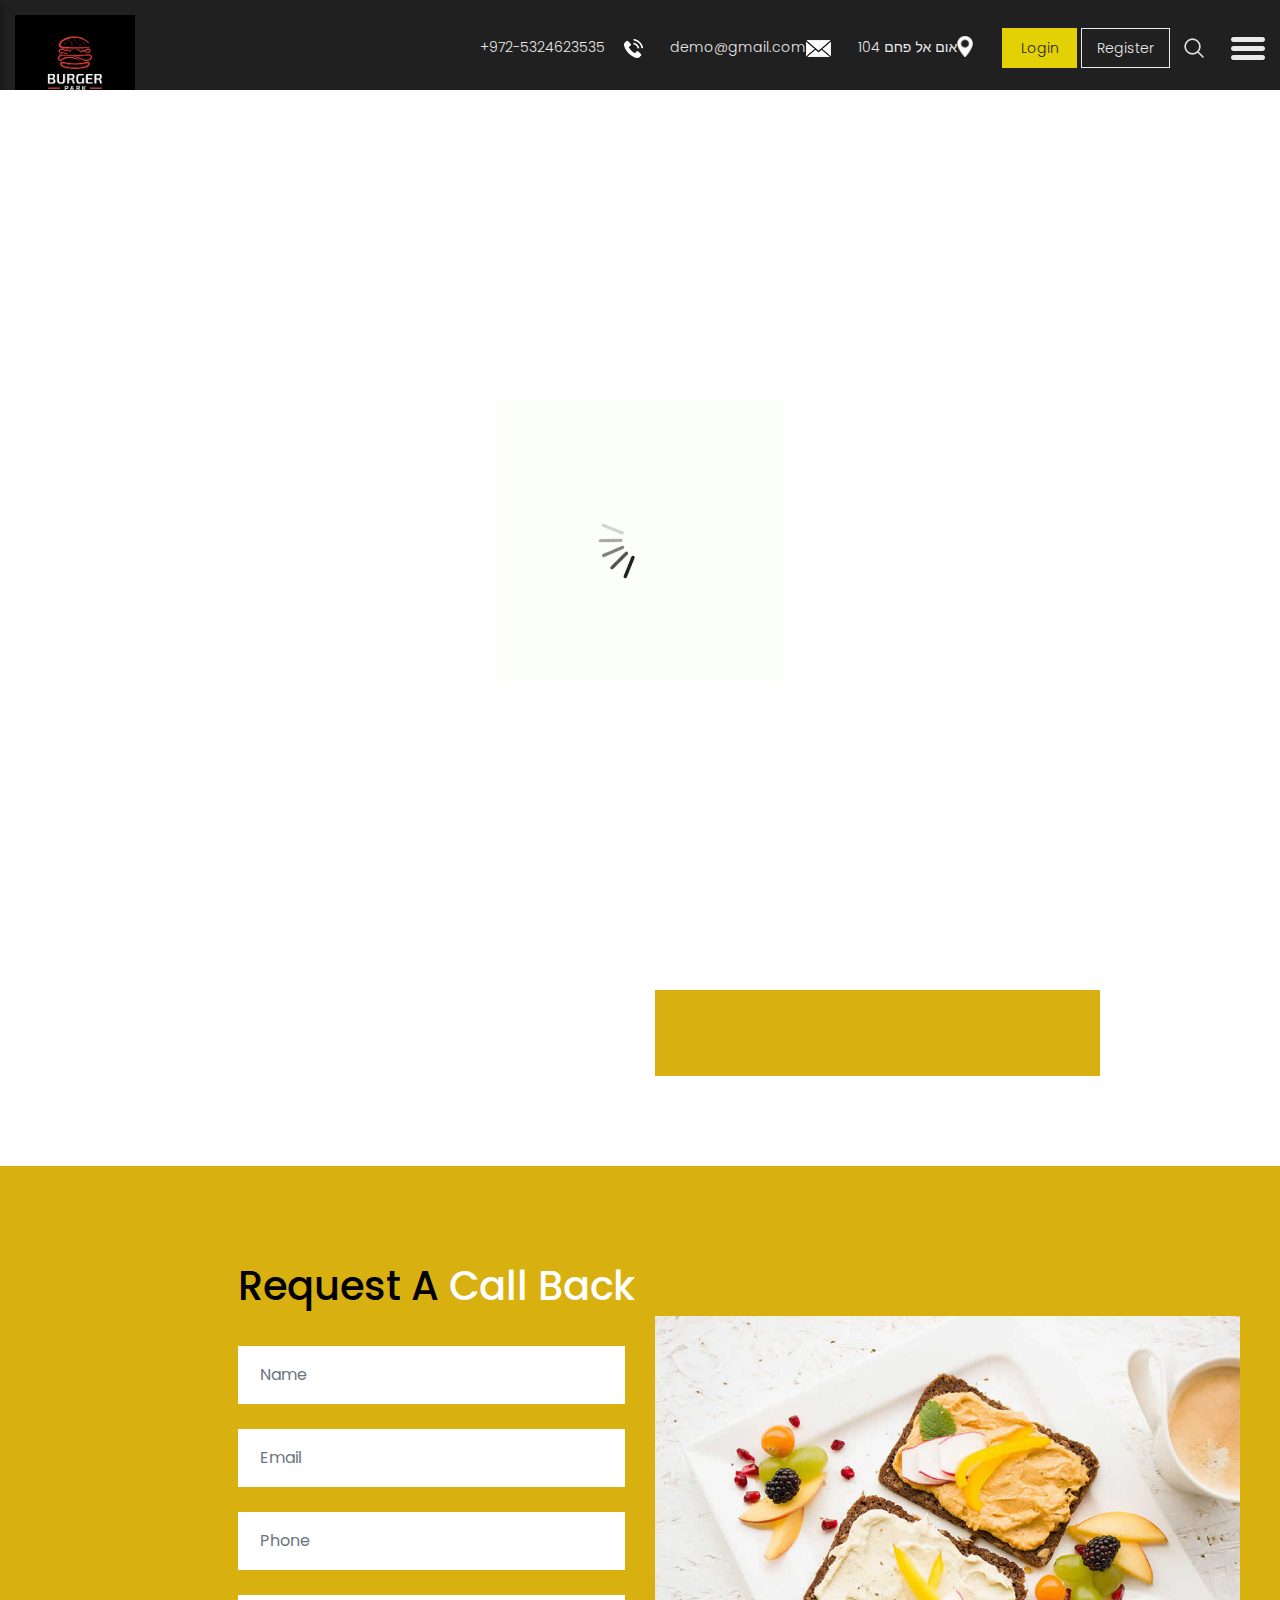
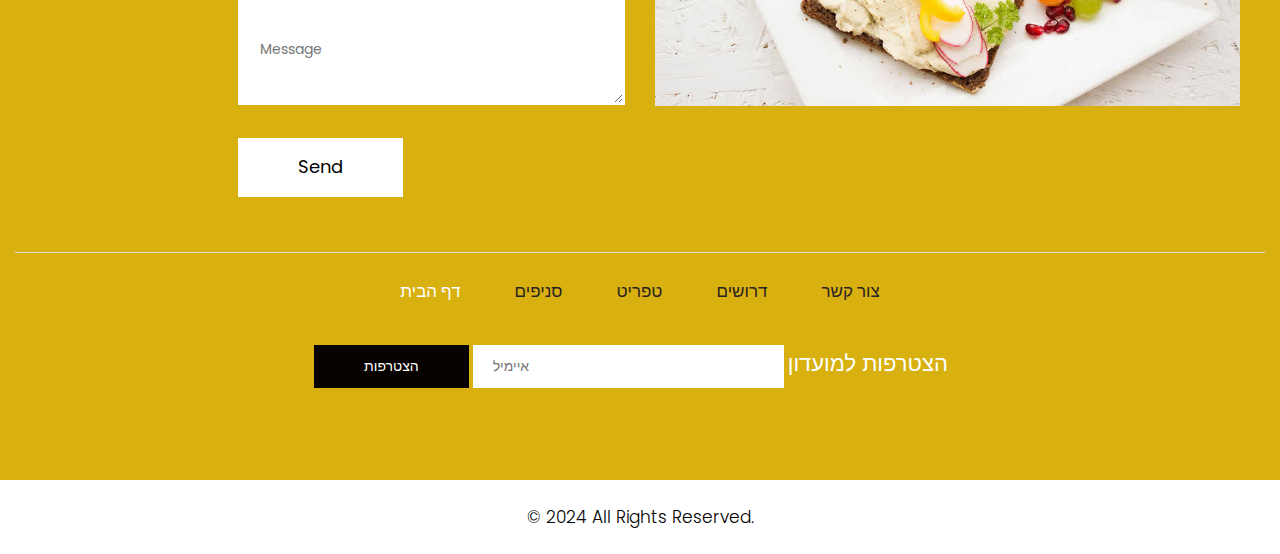
<file: spicyo/about.html>
<!DOCTYPE html>
<html lang="en">

<head>
    <!-- basic -->
    <meta charset="utf-8">
    <meta http-equiv="X-UA-Compatible" content="IE=edge">
    <!-- mobile metas -->
    <meta name="viewport" content="width=device-width, initial-scale=1">
    <meta name="viewport" content="initial-scale=1, maximum-scale=1">
    <!-- site metas -->
    <title>Burger Park</title>
    <meta name="keywords" content="">
    <meta name="description" content="">
    <meta name="author" content="">
    <!-- bootstrap css -->
    <link rel="stylesheet" href="css/bootstrap.min.css">
    <!-- owl css -->
    <link rel="stylesheet" href="css/owl.carousel.min.css">
    <!-- style css -->
    <link rel="stylesheet" href="css/style.css">
    <!-- responsive-->
    <link rel="stylesheet" href="css/responsive.css">
    <!-- awesome fontfamily -->
    <link rel="stylesheet" href="https://cdnjs.cloudflare.com/ajax/libs/font-awesome/4.7.0/css/font-awesome.min.css">
    <!--[if lt IE 9]>
      <script src="https://oss.maxcdn.com/html5shiv/3.7.3/html5shiv.min.js"></script>
      <script src="https://oss.maxcdn.com/respond/1.4.2/respond.min.js"></script><![endif]-->
</head>
<!-- body -->

<body class="main-layout about_page">
    <!-- loader  -->
    <div class="loader_bg">
        <div class="loader"><img src="images/loading.gif" alt="" /></div>
    </div>

    <div class="wrapper">
    <!-- end loader -->

        <div class="sidebar">
            <!-- Sidebar  -->
            <nav id="sidebar">

                <div id="dismiss">
                    <i class="fa fa-arrow-left"></i>
                </div>

                <ul class="list-unstyled components">

                    <li class="active">
                        <a href="index.html">דף הבית</a>
                    </li>
                    <li>
                        <a href="about.html">סניפים</a>
                    </li>
                    <li>
                        <a href="recipe.html">טפריט</a>
                    </li>
                    <li>
                        <a href="blog.html">דרושים</a>
                    </li>
                    <li>
                        <a href="contact.html">צור קשר</a>
                    </li>
                </ul>

            </nav>
        </div>

        <div id="content">
            <!-- header -->
            <header>
                <div class="container-fluid">
                    <div class="row">
                        <div class="col-md-3">
                            <div class="full">
                                <a class="logo" href="index.html"><img style="width:120px" src="images/WhatsApp Image 2024-02-11 at 16.20.16_72609cba.jpg" alt="#" /></a>
                            </div>
                        </div>
                        <div class="col-md-9">
                            <div class="full">
                                <div class="right_header_info">
                                    <ul>
                                        <li class="dinone"><a href="#">+972-5324623535</a> <img style="margin-right: 15px;margin-left: 15px;" src="images/phone_icon.png" alt="#"></li>
                                        <li class="dinone"><a href="#">demo@gmail.com</a><img style="margin-right: 15px;" src="images/mail_icon.png" alt="#"></li>
                                        <li class="dinone"><a href="#">104 אום אל פחם</a><img style="margin-right: 15px;height: 21px;position: relative;top: -2px;" src="images/location_icon.png" alt="#"></li>
                                        <li class="button_user"><a class="button active" href="#">Login</a><a class="button" href="#">Register</a></li>
                                        <li><img style="margin-right: 15px;" src="images/search_icon.png" alt="#"></li>
                                        <li>
                                            <button type="button" id="sidebarCollapse">
                                                <img src="images/menu_icon.png" alt="#">
                                            </button>
                                        </li>
                                    </ul>
                                </div>
                            </div>
                        </div>
                    </div>
                </div>
            </header>
            <!-- end header -->

            <div class="yellow_bg">
                <div class="container">
                    <div class="row">
                        <div class="col-md-12">
                            <div class="title">
                                <h2>About</h2>

                            </div>
                        </div>
                    </div>
                </div>
            </div>
            <!-- about -->
            <div class="about">
                <div class="container">
                    <div class="row">
                        <div class="col-md-12">
                            <div class="title">
                                <i><img src="images/title.png" alt="#" /></i>

                                <span>
                                    It is a long established fact that a reader will be distracted by the readable content of a
                                    <br> page when looking at its layout. The point of using Lorem
                                </span>
                            </div>
                        </div>
                    </div>
                    <div class="row">
                        <div class="col-xl-6 col-lg-6 col-md-12 col-sm-12">
                            <div class="about_box">
                                <h3>Best Food</h3>
                                <p>Contrary to popular belief, Lorem Ipsum is not simply random text. It has roots in a piece of classical Latin literature from 45 BC, making it over 2000 years old. Richard McClintock, a Latin professor at Hampden-Sydney College in Virginia, looked up one of the more obscureContrary to popular belief, Lorem Ipsum is not simply random text. It has roots in a piece of classical Latin literature from 45 BC, making it over 2000 years old. Richard </p>
                                <a href="#">Read More <i class="fa fa-long-arrow-right" aria-hidden="true"></i></a>
                            </div>
                        </div>
                        <div class="col-xl-5 col-lg-5 col-md-10 col-sm-12 about_img_boxpdnt">
                            <div class="about_img">
                                <figure><img src="images/about-img.jpg" alt="#/"></figure>
                            </div>
                        </div>
                    </div>
                </div>
            </div>
            <!-- end about -->
            <!-- footer -->
            <fooetr>
                <div class="footer">
                    <div class="container-fluid">
                        <div class="row">
                            <div class=" col-md-12">
                                <h2>Request  A<strong class="white"> Call  Back</strong></h2>
                            </div>
                            <div class="col-xl-6 col-lg-6 col-md-6 col-sm-12">

                                <form class="main_form">
                                    <div class="row">

                                        <div class="col-xl-12 col-lg-12 col-md-12 col-sm-12">
                                            <input class="form-control" placeholder="Name" type="text" name="Name">
                                        </div>
                                        <div class="col-xl-12 col-lg-12 col-md-12 col-sm-12">
                                            <input class="form-control" placeholder="Email" type="text" name="Email">
                                        </div>
                                        <div class="col-xl-12 col-lg-12 col-md-12 col-sm-12">
                                            <input class="form-control" placeholder="Phone" type="text" name="Phone">
                                        </div>
                                        <div class="col-xl-12 col-lg-12 col-md-12 col-sm-12">
                                            <textarea class="textarea" placeholder="Message" type="text" name="Message"></textarea>
                                        </div>
                                        <div class="col-xl-12 col-lg-12 col-md-12 col-sm-12">
                                            <button class="send">Send</button>
                                        </div>
                                    </div>
                                </form>
                            </div>
                            <div class="col-xl-6 col-lg-6 col-md-6 col-sm-12">
                                <div class="img-box">
                                    <figure><img src="images/img.jpg" alt="img" /></figure>
                                </div>
                            </div>
                        </div>
                        <div class="row">
                            <div class="col-md-12">
                                <div class="footer_logo">

                                </div>
                            </div>
                            <div class="col-md-12">
                                <ul class="lik">
                                    <li class="active"> <a href="index.html">דף הבית</a></li>
                                    <li> <a href="about.html">סניפים</a></li>
                                    <li> <a href="recipe.html">טפריט</a></li>
                                    <li> <a href="blog.html">דרושים</a></li>
                                    <li> <a href="contact.html">צור קשר</a></li>
                                </ul>
                            </div>
                            <div class="col-md-12">
                                <div class="new">
                                    <form class="newtetter">
                                        <button class="submit">הצטרפות</button>
                                        <input class="tetter" placeholder="איימיל" type="text" name="Your email">

                                    </form>
                                    <h3>הצטרפות למועדון      </h3>
                                </div>
                            </div>
                        </div>
                    </div>
                    <div class="copyright">
                        <div class="container">
                            <p>© 2024 All Rights Reserved.</p>
                        </div>
                    </div>
                </div>
            </fooetr>
            <!-- end footer -->

        </div>
    </div>
    <div class="overlay"></div>
    <!-- Javascript files-->
    <script src="js/jquery.min.js"></script>
    <script src="js/popper.min.js"></script>
    <script src="js/bootstrap.bundle.min.js"></script>
    <script src="js/owl.carousel.min.js"></script>
    <script src="js/custom.js"></script>
     <script src="js/jquery.mCustomScrollbar.concat.min.js"></script>
    
     <script src="js/jquery-3.0.0.min.js"></script>
   <script type="text/javascript">
        $(document).ready(function() {
            $("#sidebar").mCustomScrollbar({
                theme: "minimal"
            });

            $('#dismiss, .overlay').on('click', function() {
                $('#sidebar').removeClass('active');
                $('.overlay').removeClass('active');
            });

            $('#sidebarCollapse').on('click', function() {
                $('#sidebar').addClass('active');
                $('.overlay').addClass('active');
                $('.collapse.in').toggleClass('in');
                $('a[aria-expanded=true]').attr('aria-expanded', 'false');
            });
        });
    </script>

</body>

</html>
</file>
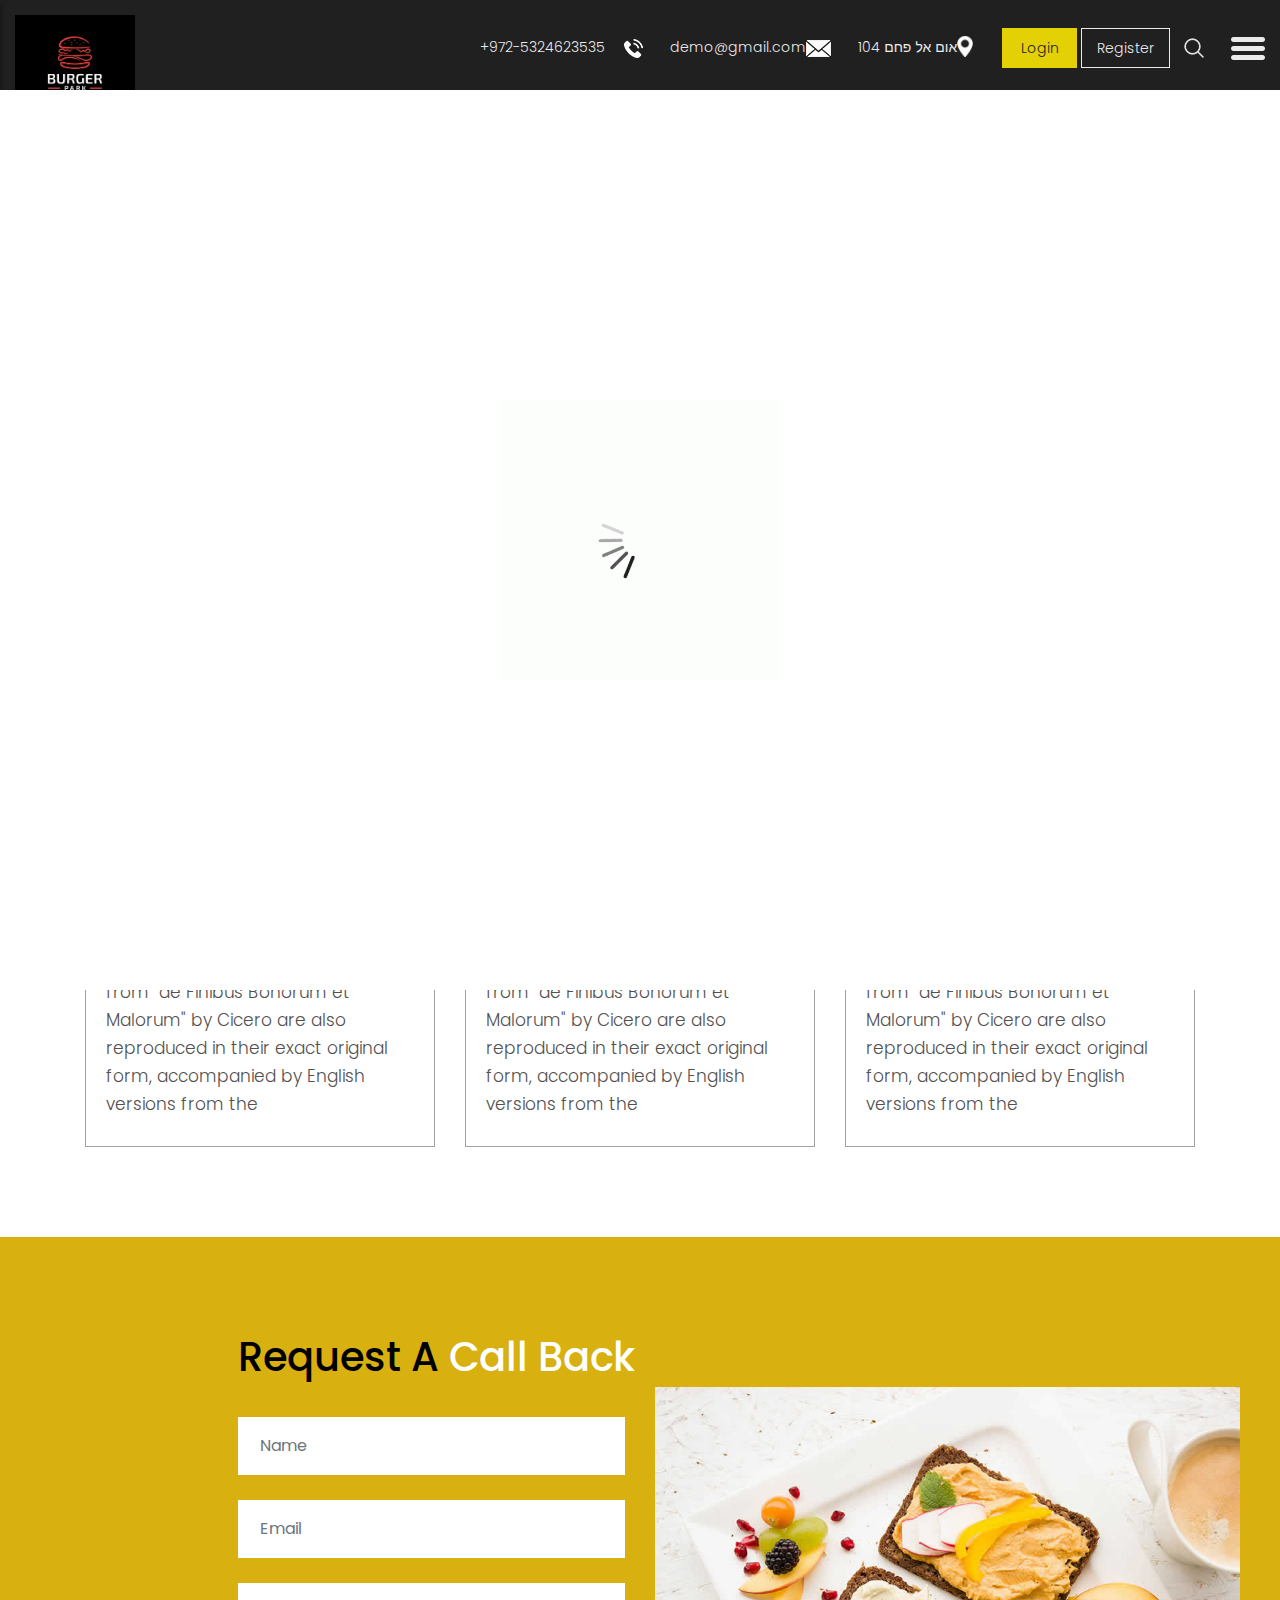
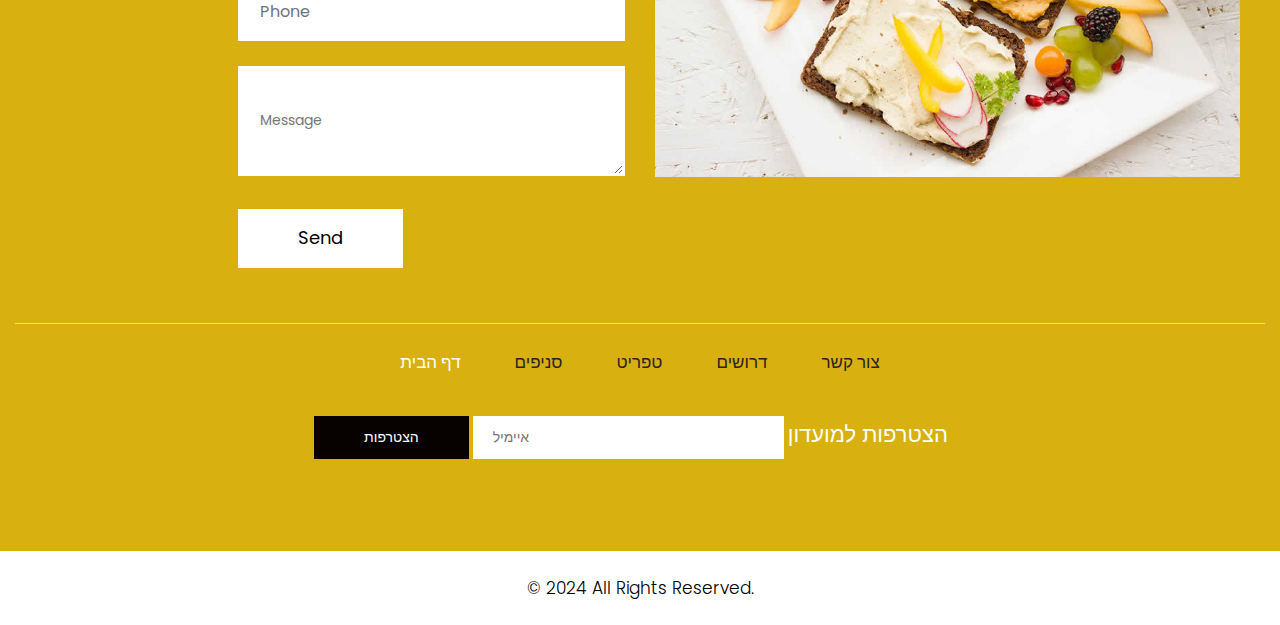
<file: spicyo/blog.html>
<!DOCTYPE html>
<html lang="en">

<head>
    <!-- basic -->
    <meta charset="utf-8">
    <meta http-equiv="X-UA-Compatible" content="IE=edge">
    <!-- mobile metas -->
    <meta name="viewport" content="width=device-width, initial-scale=1">
    <meta name="viewport" content="initial-scale=1, maximum-scale=1">
    <!-- site metas -->
    <title>Burger Park</title>
    <meta name="keywords" content="">
    <meta name="description" content="">
    <meta name="author" content="">
    <!-- bootstrap css -->
    <link rel="stylesheet" href="css/bootstrap.min.css">
    <!-- owl css -->
    <link rel="stylesheet" href="css/owl.carousel.min.css">
    <!-- style css -->
    <link rel="stylesheet" href="css/style.css">
    <!-- responsive-->
    <link rel="stylesheet" href="css/responsive.css">
    <!-- awesome fontfamily -->
    <link rel="stylesheet" href="https://cdnjs.cloudflare.com/ajax/libs/font-awesome/4.7.0/css/font-awesome.min.css">
    <!--[if lt IE 9]>
      <script src="https://oss.maxcdn.com/html5shiv/3.7.3/html5shiv.min.js"></script>
      <script src="https://oss.maxcdn.com/respond/1.4.2/respond.min.js"></script><![endif]-->
</head>
<!-- body -->

<body class="main-layout blog_page">
    <!-- loader  -->
    <div class="loader_bg">
        <div class="loader"><img src="images/loading.gif" alt="" /></div>
    </div>

    <div class="wrapper">
    <!-- end loader -->

        <div class="sidebar">
            <!-- Sidebar  -->
            <nav id="sidebar">

                <div id="dismiss">
                    <i class="fa fa-arrow-left"></i>
                </div>

                <ul class="list-unstyled components">

                    <li class="active">
                        <a href="index.html">דף הבית</a>
                    </li>
                    <li>
                        <a href="about.html">סניפים</a>
                    </li>
                    <li>
                        <a href="recipe.html">טפריט</a>
                    </li>
                    <li>
                        <a href="blog.html">דרושים</a>
                    </li>
                    <li>
                        <a href="contact.html">צור קשר</a>
                    </li>
                </ul>

            </nav>
        </div>

        <div id="content">
            <!-- header -->
            <header>
                <div class="container-fluid">
                    <div class="row">
                        <div class="col-md-3">
                            <div class="full">
                                <a class="logo" href="index.html"><img style="width:120px" src="images/WhatsApp Image 2024-02-11 at 16.20.16_72609cba.jpg" alt="#" /></a>
                            </div>
                        </div>
                        <div class="col-md-9">
                            <div class="full">
                                <div class="right_header_info">
                                    <ul>
                                        <li class="dinone"><a href="#">+972-5324623535</a> <img style="margin-right: 15px;margin-left: 15px;" src="images/phone_icon.png" alt="#"></li>
                                        <li class="dinone"><a href="#">demo@gmail.com</a><img style="margin-right: 15px;" src="images/mail_icon.png" alt="#"></li>
                                        <li class="dinone"><a href="#">104 אום אל פחם</a><img style="margin-right: 15px;height: 21px;position: relative;top: -2px;" src="images/location_icon.png" alt="#"></li>
                                        <li class="button_user"><a class="button active" href="#">Login</a><a class="button" href="#">Register</a></li>
                                        <li><img style="margin-right: 15px;" src="images/search_icon.png" alt="#"></li>
                                        <li>
                                            <button type="button" id="sidebarCollapse">
                                                <img src="images/menu_icon.png" alt="#">
                                            </button>
                                        </li>
                                    </ul>
                                </div>
                            </div>
                        </div>
                    </div>
                </div>
            </header>
            <!-- end header -->
            <div class="yellow_bg">
                <div class="container">
                    <div class="row">
                        <div class="col-md-12">
                            <div class="title">
                                <h2>Our Blog</h2>

                            </div>
                        </div>
                    </div>
                </div>
            </div>

            <!-- blog -->
            <div class="blog">
                <div class="container">
                    <div class="row">
                        <div class="col-md-12">
                            <div class="title">
                                <i><img src="images/title.png" alt="#" /></i>

                                <span>when looking at its layout. The point of using Lorem</span>
                            </div>
                        </div>
                    </div>
                    <div class="row">
                        <div class="col-xl-4 col-lg-4 col-md-4 col-sm-12 mar_bottom">
                            <div class="blog_box">
                                <div class="blog_img_box">
                                    <figure>
                                        <img src="images/blog_img1.png" alt="#" />
                                        <span>02 FEB 2019</span>
                                    </figure>
                                </div>
                                <h3>Spicy Barger</h3>
                                <p>The standard chunk of Lorem Ipsum used since the 1500s is reproduced below for those interested. Sections 1.10.32 and 1.10.33 from "de Finibus Bonorum et Malorum" by Cicero are also reproduced in their exact original form, accompanied by English versions from the </p>
                            </div>
                        </div>
                        <div class="col-xl-4 col-lg-4 col-md-4 col-sm-12 mar_bottom">
                            <div class="blog_box">
                                <div class="blog_img_box">
                                    <figure>
                                        <img src="images/blog_img2.png" alt="#" />
                                        <span>02 FEB 2019</span>
                                    </figure>
                                </div>
                                <h3>Egg & Tosh</h3>
                                <p>The standard chunk of Lorem Ipsum used since the 1500s is reproduced below for those interested. Sections 1.10.32 and 1.10.33 from "de Finibus Bonorum et Malorum" by Cicero are also reproduced in their exact original form, accompanied by English versions from the </p>
                            </div>
                        </div>
                        <div class="col-xl-4 col-lg-4 col-md-4 col-sm-12">
                            <div class="blog_box">
                                <div class="blog_img_box">
                                    <figure>
                                        <img src="images/blog_img3.png" alt="#" />
                                        <span>02 FEB 2019</span>
                                    </figure>
                                </div>
                                <h3>Pizza</h3>
                                <p>The standard chunk of Lorem Ipsum used since the 1500s is reproduced below for those interested. Sections 1.10.32 and 1.10.33 from "de Finibus Bonorum et Malorum" by Cicero are also reproduced in their exact original form, accompanied by English versions from the </p>
                            </div>
                        </div>
                    </div>
                </div>
            </div>
            <!-- end blog -->
            <!-- footer -->
            <fooetr>
                <div class="footer">
                    <div class="container-fluid">
                        <div class="row">
                            <div class=" col-md-12">
                                <h2>Request  A<strong class="white"> Call  Back</strong></h2>
                            </div>
                            <div class="col-xl-6 col-lg-6 col-md-6 col-sm-12">

                                <form class="main_form">
                                    <div class="row">

                                        <div class="col-xl-12 col-lg-12 col-md-12 col-sm-12">
                                            <input class="form-control" placeholder="Name" type="text" name="Name">
                                        </div>
                                        <div class="col-xl-12 col-lg-12 col-md-12 col-sm-12">
                                            <input class="form-control" placeholder="Email" type="text" name="Email">
                                        </div>
                                        <div class="col-xl-12 col-lg-12 col-md-12 col-sm-12">
                                            <input class="form-control" placeholder="Phone" type="text" name="Phone">
                                        </div>
                                        <div class="col-xl-12 col-lg-12 col-md-12 col-sm-12">
                                            <textarea class="textarea" placeholder="Message" type="text" name="Message"></textarea>
                                        </div>
                                        <div class="col-xl-12 col-lg-12 col-md-12 col-sm-12">
                                            <button class="send">Send</button>
                                        </div>
                                    </div>
                                </form>
                            </div>
                            <div class="col-xl-6 col-lg-6 col-md-6 col-sm-12">
                                <div class="img-box">
                                    <figure><img src="images/img.jpg" alt="img" /></figure>
                                </div>
                            </div>
                        </div>
                        <div class="row">
                            <div class="col-md-12">
                                <div class="footer_logo">

                                </div>
                            </div>
                            <div class="col-md-12">
                                <ul class="lik">
                                    <li class="active"> <a href="index.html">דף הבית</a></li>
                                    <li> <a href="about.html">סניפים</a></li>
                                    <li> <a href="recipe.html">טפריט</a></li>
                                    <li> <a href="blog.html">דרושים</a></li>
                                    <li> <a href="contact.html">צור קשר</a></li>
                                </ul>
                            </div>
                            <div class="col-md-12">
                                <div class="new">
                                    <form class="newtetter">
                                        <button class="submit">הצטרפות</button>
                                        <input class="tetter" placeholder="איימיל" type="text" name="Your email">

                                    </form>
                                    <h3>הצטרפות למועדון      </h3>
                                </div>
                            </div>
                        </div>
                    </div>
                    <div class="copyright">
                        <div class="container">
                            <p>© 2024 All Rights Reserved.</p>
                        </div>
                    </div>
                </div>
            </fooetr>
            <!-- end footer -->

        </div>
    </div>
    <div class="overlay"></div>
    <!-- Javascript files-->
    <script src="js/jquery.min.js"></script>
    <script src="js/popper.min.js"></script>
    <script src="js/bootstrap.bundle.min.js"></script>
    <script src="js/owl.carousel.min.js"></script>
    <script src="js/custom.js"></script>
     <script src="js/jquery.mCustomScrollbar.concat.min.js"></script>
    
     <script src="js/jquery-3.0.0.min.js"></script>
   <script type="text/javascript">
        $(document).ready(function() {
            $("#sidebar").mCustomScrollbar({
                theme: "minimal"
            });

            $('#dismiss, .overlay').on('click', function() {
                $('#sidebar').removeClass('active');
                $('.overlay').removeClass('active');
            });

            $('#sidebarCollapse').on('click', function() {
                $('#sidebar').addClass('active');
                $('.overlay').addClass('active');
                $('.collapse.in').toggleClass('in');
                $('a[aria-expanded=true]').attr('aria-expanded', 'false');
            });
        });
    </script>

</body>

</html>
</file>
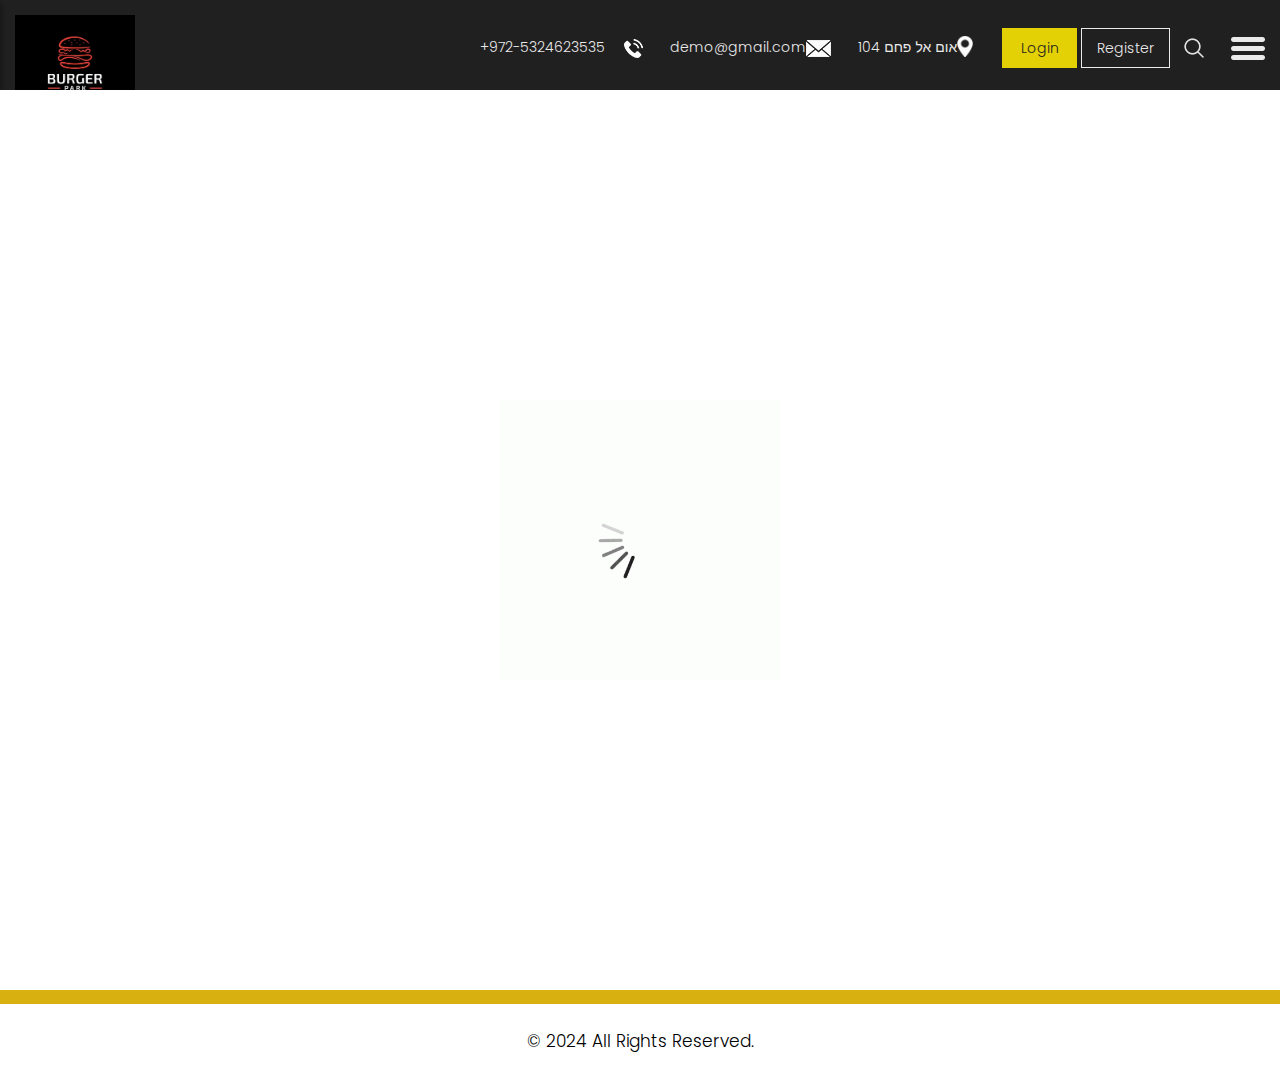
<file: spicyo/contact.html>
<!DOCTYPE html>
<html lang="en">

<head>
    <!-- basic -->
    <meta charset="utf-8">
    <meta http-equiv="X-UA-Compatible" content="IE=edge">
    <!-- mobile metas -->
    <meta name="viewport" content="width=device-width, initial-scale=1">
    <meta name="viewport" content="initial-scale=1, maximum-scale=1">
    <!-- site metas -->
    <title>Burger Park</title>
    <meta name="keywords" content="">
    <meta name="description" content="">
    <meta name="author" content="">
    <!-- bootstrap css -->
    <link rel="stylesheet" href="css/bootstrap.min.css">
    <!-- owl css -->
    <link rel="stylesheet" href="css/owl.carousel.min.css">
    <!-- style css -->
    <link rel="stylesheet" href="css/style.css">
    <!-- responsive-->
    <link rel="stylesheet" href="css/responsive.css">
    <!-- awesome fontfamily -->
    <link rel="stylesheet" href="https://cdnjs.cloudflare.com/ajax/libs/font-awesome/4.7.0/css/font-awesome.min.css">
    <!--[if lt IE 9]>
      <script src="https://oss.maxcdn.com/html5shiv/3.7.3/html5shiv.min.js"></script>
      <script src="https://oss.maxcdn.com/respond/1.4.2/respond.min.js"></script><![endif]-->
</head>
<!-- body -->

<body class="main-layout Contact_page">
    <!-- loader  -->
    <div class="loader_bg">
        <div class="loader"><img src="images/loading.gif" alt="" /></div>
    </div>

    <div class="wrapper">
    <!-- end loader -->

        <div class="sidebar">
            <!-- Sidebar  -->
            <nav id="sidebar">

                <div id="dismiss">
                    <i class="fa fa-arrow-left"></i>
                </div>

                <ul class="list-unstyled components">

                    <li class="active">
                        <a href="index.html">דף הבית</a>
                    </li>
                    <li>
                        <a href="about.html">סניפים</a>
                    </li>
                    <li>
                        <a href="recipe.html">טפריט</a>
                    </li>
                    <li>
                        <a href="blog.html">דרושים</a>
                    </li>
                    <li>
                        <a href="contact.html">צור קשר</a>
                    </li>
                </ul>

            </nav>
        </div>

        <div id="content">
            <!-- header -->
            <header>
                <div class="container-fluid">
                    <div class="row">
                        <div class="col-md-3">
                            <div class="full">
                                <a class="logo" href="index.html"><img style="width:120px" src="images/WhatsApp Image 2024-02-11 at 16.20.16_72609cba.jpg" alt="#" /></a>
                            </div>
                        </div>
                        <div class="col-md-9">
                            <div class="full">
                                <div class="right_header_info">
                                    <ul>
                                        <li class="dinone"><a href="#">+972-5324623535</a> <img style="margin-right: 15px;margin-left: 15px;" src="images/phone_icon.png" alt="#"></li>
                                        <li class="dinone"><a href="#">demo@gmail.com</a><img style="margin-right: 15px;" src="images/mail_icon.png" alt="#"></li>
                                        <li class="dinone"><a href="#">104 אום אל פחם</a><img style="margin-right: 15px;height: 21px;position: relative;top: -2px;" src="images/location_icon.png" alt="#"></li>
                                        <li class="button_user"><a class="button active" href="#">Login</a><a class="button" href="#">Register</a></li>
                                        <li><img style="margin-right: 15px;" src="images/search_icon.png" alt="#"></li>
                                        <li>
                                            <button type="button" id="sidebarCollapse">
                                                <img src="images/menu_icon.png" alt="#">
                                            </button>
                                        </li>
                                    </ul>
                                </div>
                            </div>
                        </div>
                    </div>
                </div>
            </header>
            <!-- end header -->
            <!-- footer -->
            <fooetr>
                <div class="footer">
                    <div class="container-fluid">
                        <div class="row">
                            <div class=" col-md-12">
                                <h2>Request  A<strong class="white"> Call  Back</strong></h2>
                            </div>
                            <div class="col-xl-6 col-lg-6 col-md-6 col-sm-12">

                                <form class="main_form">
                                    <div class="row">

                                        <div class="col-xl-12 col-lg-12 col-md-12 col-sm-12">
                                            <input class="form-control" placeholder="Name" type="text" name="Name">
                                        </div>
                                        <div class="col-xl-12 col-lg-12 col-md-12 col-sm-12">
                                            <input class="form-control" placeholder="Email" type="text" name="Email">
                                        </div>
                                        <div class="col-xl-12 col-lg-12 col-md-12 col-sm-12">
                                            <input class="form-control" placeholder="Phone" type="text" name="Phone">
                                        </div>
                                        <div class="col-xl-12 col-lg-12 col-md-12 col-sm-12">
                                            <textarea class="textarea" placeholder="Message" type="text" name="Message"></textarea>
                                        </div>
                                        <div class="col-xl-12 col-lg-12 col-md-12 col-sm-12">
                                            <button class="send">Send</button>
                                        </div>
                                    </div>
                                </form>
                            </div>
                            <div class="col-xl-6 col-lg-6 col-md-6 col-sm-12">
                                <div class="img-box">
                                    <figure><img src="images/img.jpg" alt="img" /></figure>
                                </div>
                            </div>
                        </div>
                        <div class="row">
                            <div class="col-md-12">
                                <div class="footer_logo">

                                </div>
                            </div>
                            <div class="col-md-12">
                                <ul class="lik">
                                    <li class="active"> <a href="index.html">דף הבית</a></li>
                                    <li> <a href="about.html">סניפים</a></li>
                                    <li> <a href="recipe.html">טפריט</a></li>
                                    <li> <a href="blog.html">דרושים</a></li>
                                    <li> <a href="contact.html">צור קשר</a></li>
                                </ul>
                            </div>
                            <div class="col-md-12">
                                <div class="new">
                                    <form class="newtetter">
                                        <button class="submit">הצטרפות</button>
                                        <input class="tetter" placeholder="איימיל" type="text" name="Your email">

                                    </form>
                                    <h3>הצטרפות למועדון      </h3>
                                </div>
                            </div>
                        </div>
                    </div>
                    <div class="copyright">
                        <div class="container">
                            <p>© 2024 All Rights Reserved.</p>
                        </div>
                    </div>
                </div>
            </fooetr>
            <!-- end footer -->

        </div>
    </div>
    <div class="overlay"></div>
    <!-- Javascript files-->
    <script src="js/jquery.min.js"></script>
    <script src="js/popper.min.js"></script>
    <script src="js/bootstrap.bundle.min.js"></script>
    <script src="js/owl.carousel.min.js"></script>
    <script src="js/custom.js"></script>
     <script src="js/jquery.mCustomScrollbar.concat.min.js"></script>
    
     <script src="js/jquery-3.0.0.min.js"></script>
   <script type="text/javascript">
        $(document).ready(function() {
            $("#sidebar").mCustomScrollbar({
                theme: "minimal"
            });

            $('#dismiss, .overlay').on('click', function() {
                $('#sidebar').removeClass('active');
                $('.overlay').removeClass('active');
            });

            $('#sidebarCollapse').on('click', function() {
                $('#sidebar').addClass('active');
                $('.overlay').addClass('active');
                $('.collapse.in').toggleClass('in');
                $('a[aria-expanded=true]').attr('aria-expanded', 'false');
            });
        });
    </script>

</body>

</html>
</file>
<file: spicyo/css/style.css>
/*--------------------------------------------------------------------- File Name: style.css ---------------------------------------------------------------------*/
/*--------------------------------------------------------------------- import Fonts ---------------------------------------------------------------------*/
 @import url('https://fonts.googleapis.com/css?family=Rajdhani:300,400,500,600,700');
 @import url('https://fonts.googleapis.com/css?family=Poppins:100,100i,200,200i,300,300i,400,400i,500,500i,600,600i,700,700i,800,800i,900,900i');
 @import url('https://fonts.googleapis.com/css?family=Raleway:100,100i,200,200i,300,300i,400,400i,500,500i,600,600i,700,700i,800,800i,900,900i');
/*--------------------------------------------------------------------- basic ---------------------------------------------------------------------*/
body {
    color: #666666;
    font-size: 14px;
    font-family: 'poppins', sans-serif;
    line-height: 1.80857;
    font-weight: normal;

}
 a {
     color: #1f1f1f;
     text-decoration: none !important;
     outline: none !important;
     -webkit-transition: all .3s ease-in-out;
     -moz-transition: all .3s ease-in-out;
     -ms-transition: all .3s ease-in-out;
     -o-transition: all .3s ease-in-out;
     transition: all .3s ease-in-out;
}
 h1, h2, h3, h4, h5, h6 {
     letter-spacing: 0;
     font-weight: normal;
     position: relative;
     padding: 0 0 10px 0;
     font-weight: normal;
     line-height: normal;
     color: #111111;
     margin: 0 
}
 h1 {
     font-size: 24px 
}
 h2 {
     font-size: 22px 
}
 h3 {
     font-size: 18px 
}
 h4 {
     font-size: 16px 
}
 h5 {
     font-size: 14px 
}
 h6 {
     font-size: 13px 
}
 *, *::after, *::before {
     -webkit-box-sizing: border-box;
     -moz-box-sizing: border-box;
     box-sizing: border-box;
}
 h1 a, h2 a, h3 a, h4 a, h5 a, h6 a {
     color: #212121;
     text-decoration: none!important;
     opacity: 1 
}
 button:focus {
     outline: none;
}
 ul, li, ol {
     margin: 0px;
     padding: 0px;
     list-style: none;
}
 p {
     margin: 0px;
     font-weight: 300;
     font-size: 15px;
     line-height: 24px;
}
 a {
     color: #222222;
     text-decoration: none;
     outline: none !important;
}
 a, .btn {
     text-decoration: none !important;
     outline: none !important;
     -webkit-transition: all .3s ease-in-out;
     -moz-transition: all .3s ease-in-out;
     -ms-transition: all .3s ease-in-out;
     -o-transition: all .3s ease-in-out;
     transition: all .3s ease-in-out;
}
 img {
     max-width: 100%;
     height: auto;
}
 .logo{
     width:10%;
 }
 :focus {
     outline: 0;
}
 .btn-custom {
     margin-top: 20px;
     background-color: transparent !important;
     border: 2px solid #ddd;
     padding: 12px 40px;
     font-size: 16px;
}
 .lead {
     font-size: 18px;
     line-height: 30px;
     color: #767676;
     margin: 0;
     padding: 0;
}
 .form-control:focus {
     border-color: #ffffff !important;
     box-shadow: 0 0 0 .2rem rgba(255, 255, 255, .25);
}
 .navbar-form input {
     border: none !important;
}
 .badge {
     font-weight: 500;
}
 blockquote {
     margin: 20px 0 20px;
     padding: 30px;
}
 button {
     border: 0;
     margin: 0;
     padding: 0;
     cursor: pointer;
}
 .full {
     float: left;
     width: 100%;
}
 .layout_padding {
     padding-top: 90px;
     padding-bottom: 90px;
}
 .layout_padding_2 {
     padding-top: 75px;
     padding-bottom: 75px;
}
 .light_silver {
     background: #f9f9f9;
}
 .theme_bg {
     background: #38c8a8;
}
 .margin_top_30 {
     margin-top: 30px !important;
}
 .full {
     width: 100%;
     float: left;
     margin: 0;
     padding: 0;
}
/**-- heading section --**/
 .main_heading {
     text-align: center;
     display: flex;
     justify-content: center;
     position: relative;
     margin-bottom: 50px;
}
 .main_heading h2 {
     padding: 0;
     font-size: 48px;
     line-height: 60px;
     font-weight: 400;
     position: relative;
     letter-spacing: -0.5px;
     color: #114c7d;
     border-left: solid #38c8a8 10px;
     padding-left: 15px;
}
 .main_heading h2 strong {
     background: #38c8a8;
     color: #fff;
     font-weight: 600;
     padding: 0 15px;
     line-height: 68px;
}
 .white_heading_main h2 {
     color: #fff;
}
 .small_main_heading {
     margin-top: 25px;
     float: left;
     width: 100%;
     border-bottom: solid rgba(0, 0, 0, 0.07) 1px;
     margin-bottom: 25px;
}
 .small_main_heading h2 {
     padding: 2px 0 20px 0;
     color: #114c7d;
     font-weight: 400;
     font-size: 28px;
     background-image: url('../images/fevicon.png');
     background-repeat: no-repeat;
     padding-left: 55px;
     letter-spacing: -0.5px;
}
 .small_main_heading h2 strong {
     color: #38c8a8;
     font-weight: 600;
}
 .main_bt {
     background: #38c8a8;
     color: #fff;
     padding: 8px 25px 8px 20px;
     float: left;
     font-size: 15px;
     font-weight: 300;
     border-left: solid #114c7d 5px;
     border-radius: 0;
}
 a.readmore_bt {
     color: #fff;
     font-weight: 300;
     text-decoration: underline !important;
}
 .main_bt:hover, .main_bt:focus {
     background: #114c7d;
     border-left: solid #38c8a8 5px;
     color: #fff;
}
 .margin_top_50 {
     margin-top: 50px;
}
 .margin_bottom_30_all {
     margin-bottom: 30px;
}
 .text_align_center {
     text-align: center;
}
/*---------------------------- preloader area ----------------------------*/
 .loader_bg {
     position: fixed;
     z-index: 9999999;
     background: #fff;
     width: 100%;
     height: 100%;
}
 .loader {
     height: 100%;
     width: 100%;
     position: absolute;
     left: 0;
     top: 0;
     display: flex;
     justify-content: center;
     align-items: center;
}
 .loader img {
     width: 280px;
}
/*--------------------------------------------------------------------- header ---------------------------------------------------------------------*/
 header {
     min-height: 90px;
     background: #212020;
     padding: 15px 0;
     position: fixed;
     width: 100%;
     top: 0;
     left: 0;
     z-index: 998;
}
 header .container-fluid {
     max-width: 1850px;
}
 .right_header_info {
     width: 100%;
     float: left;
     padding: 20px 0 0;
}
 .right_header_info ul {
     list-style: none;
     padding: 0;
     margin: 0;
     float: right;
}
 .right_header_info ul li {
     display: inline;
     font-size: 16px;
     margin-left: 45px;
     color: #eaeaea;
     font-weight: 400;
     float: left;
}
 .right_header_info ul li a {
     color: #eaeaea;
     font-weight: 300;
}
 .button_user a {
     float: left;
     min-width: 75px;
     height: 35px;
     text-align: center;
     line-height: 35px;
     position: relative;
     top: -3px;
     padding: 0 15px;
     margin: 0 2px;
}
 .button_user a {
     float: left;
     min-width: 75px;
     height: 40px;
     text-align: center;
     line-height: 38px;
     position: relative;
     top: -7px;
     padding: 0 15px;
     margin: 0 2px;
     border: solid #eaeaea 1px;
}
 .button_user a:hover, .button_user a:focus, .button_user a.active {
     background: #e3d105;
     color: #fff;
     border-color: #e3d105;
     color: #222;
}
 #sidebarCollapse {
     background: transparent;
}
 .slider_section {
     background: #212020;
     min-height: 100vh;
     padding-top: 93px;
}
/** slider section **/
 #main_slider {
     padding: 90px 0 30px;
}
 .slider_section .container {
     width: 100%;
     max-width: 1920px;
}
 .vert .carousel-item-next.carousel-item-left, .vert .carousel-item-prev.carousel-item-right {
     -webkit-transform: translate3d(0, 0, 0);
     transform: translate3d(0, 0, 0);
}
 .vert .carousel-item-next, .vert .active.carousel-item-right {
     -webkit-transform: translate3d(0, 100%, 0);
     transform: translate3d(0, 100% 0);
}
 .vert .carousel-item-prev, .vert .active.carousel-item-left {
     -webkit-transform: translate3d(0,-100%, 0);
     transform: translate3d(0,-100%, 0);
}
 .slider_cont {
     padding-left: 190px;
     float: left;
     margin: 100px 0 0;
}
 .slider_cont h3 {
     font-size: 70px;
     font-weight: 600;
     color: #fff;
     line-height: 70px;
     letter-spacing: -2px;
}
 .slider_cont p {
     font-size: 18px;
     color: #999;
     line-height: normal;
     font-weight: 300;
     margin-top: 15px;
     margin-bottom: 10px;
     padding-right: 30px;
}
 #main_slider .carousel-control-prev, #main_slider .carousel-control-next {
     width: 65px;
     height: 65px;
     background: #e1e0e0;
     opacity: 1;
     font-size: 30px;
     color: #212020;
     border-radius: 100%;
}
 #main_slider a.carousel-control-prev {
     position: absolute;
     left: 50px;
     top: 42%;
}
 #main_slider a.carousel-control-next {
     position: absolute;
     left: 50px;
     top: 52%;
}
 .main_bt_border {
     color: #fff;
     font-size: 18px;
     font-weight: 300;
     min-width: 150px;
     border: solid #fff 1px;
     float: left;
     text-align: center;
     min-height: 50px;
     line-height: 50px;
     margin-top: 20px;
}
 .main_bt_border:hover, .main_bt_border:focus {
     background: #e3d105;
     border-color: #e3d105;
     color: #222;
}
 .theme_color {
     color: #f8c90d !important;
}
.resip_section {
    background: #212020;
    margin-top: 0;
    padding: 60px 0px 50px 0px;
    border-top: solid rgba(255,255,255,.1) 1px;
    box-shadow: inset 0 10px 30px -16px #000;
}
 .ourheading h2 {
    font-size: 45px;
     font-weight: 500;
     line-height: 40px;
     color: #fff;
     padding-bottom: 38px;
}
 .product_blog_cont {
     text-align: center;
     padding-top: 20px;
}
 .product_blog_cont h3 {
     color: #fff;
     font-size: 22px;
     font-weight: 400;
     text-align: center;
}
 .product_blog_cont h4 {
     color: #fff;
     font-size: 18px;
}
 .bgbg {
    font-size: 33px !important;
}
 .carousel-control-prev:focus, .carousel-control-prev:hover {
    background: #e3d105;
     color: #000;
}
 .carousel-control-prev {
     left: -160px;
     color: #000;
     opacity: 1;
     width: 55px;
     height:55px;
     background: #fff;
     top: 35%;
}
 .carousel-control-next:focus, .carousel-control-next:hover {
    background: #e3d105;
     color: #000;
}
 .carousel-control-next {
     right: -160px;
     color: #000;
     opacity: 1;
     width: 55px;
     height:55px;
     background: #fff;
     top: 35%;
}
 .owl-prev span {
     display: none;
}
 .owl-prev {
     width: 50px;
     height: 45px;
     background: url(../images/icon.jpg) !important;
     float: left;
     opacity: 1;
     color: #000;
}
 .owl-next {
     width: 50px;
     height: 45px;
     background: url(../images/-2.jpg) !important;
     float: right;
     opacity: 1;
     color: #000;
}
 .owl-next:hover{
    background: #e3d105;
     color: #000;
}
 .owl-dots {
     display: none;
}
 .owl-next span {
     display: none;
}
/** about **/
 .about {
    padding-top: 90px;
}
 .about .about_box {
    background: #191918;
     padding: 55px 40px;
}
 .about .about_box h3 {
     font-size: 30px;
     line-height: 28px;
     color: #fff;
     font-weight: 500;
     padding: 0;
}
 .about .about_box p {
     color: #ffff;
     font-size: 17px;
     line-height: 28px;
     padding: 30px 0px;
     font-weight: 400;
}
 .about .about_box a {
     color: #fff;
     font-size: 22px;
     line-height: 29px;
}
 .about .about_box a:hover {
     color: #e7bb0b;
}
 .about .about_img {
     height: 100%;
     background: #d8b00f;
     margin-top: 90px;
}
 .about .about_img figure {
     margin: 0;
     margin-right: 0px;
     padding: 92px 0px 0px 60px;
     margin-right: -64px;
}
/** end about **/
/** blog **/
 .blog {
    padding-top: 180px;
}
 .title {
    text-align: center;
     padding-bottom: 60px;
}
 .title h2 {
    font-size: 45px;
     font-weight: 500;
     line-height: 40px;
     color: #191918;
     padding: 20px 0px;
}
 .title span {
    color: #191918;
     font-size: 17px;
     line-height: 20px;
     display: block;
}
 .blog .blog_box {
    border:#a1a1a1 solid 1px;
     background: #fff;
}
 .blog .blog_box .blog_img_box {
    background: #fff;
     box-shadow: #ddd 0px 3px 3px 0px;
}
 .blog .blog_box .blog_img_box figure {
    margin:0;
     position: relative;
}
 .blog_img_box figure img {
    width: 100%;
}
 .blog .blog_box .blog_img_box figure span {
     background: #000;
     top: 0;
     text-align: center;
     padding: 7px 10px;
     color: #fff;
     right: 0;
     left: 0;
     position: absolute;
     width: 100px;
}
 .blog .blog_box h3 {
     color: #373535;
     font-size: 22px;
     line-height: 25px;
     font-weight: 500;
     padding: 0px 20px;
     padding-top: 30px;
     padding-bottom: 15px;
}
 .blog .blog_box p {
     color: #525050;
     font-size: 17px;
     line-height: 28px;
     padding: 0px 20px;
     padding-bottom:28px;
}
/** end blog **/
/** Our Client **/
 .Client {
     padding-top:90px;
}
 .Client .title h2 {
     font-size: 45px;
     font-weight: 500;
     line-height: 40px;
     color: #191918;
     padding: 20px 0px;
     padding-bottom: 0px;
}
 .Client .Client_box {
     background: #212020;
     border-radius: 20px;
     text-align: center;
     padding: 65px 50px;
}
 .Client .Client_box h3 {
     color: #fff;
     font-size: 30px;
     line-height: 28px;
     padding: 25px 0px;
     padding-top: 32px;
}
 .Client .Client_box p {
     color: #fff;
     font-size: 17px;
     line-height:28px;
     font-weight: 400;
}
 .Client .Client_box i {
     padding-top: 20px;
     display: inline-block;
}
/** end Our Client **/
/*--------------------------------------------------------------------- footer ---------------------------------------------------------------------*/
 .footer {
     background: #d8b00f;
     padding-top:90px;
     margin-top: 90px;
}
 .footer h2 {
     color: #000;
     font-size: 40px;
     font-weight: 500;
     padding-left: 223px;
     padding-bottom: 0px;
}
 .white {
     color: #fff;
     font-weight: 500;
}
 .main_form {
     padding-top: 30px;
     padding-left: 223px;
}
 .form-control {
     border: #fff solid 2px;
     border-radius: inherit;
     margin-bottom: 25px;
     padding: 15px 20px;
     font-family: poppins;
}
 .form-control:focus {
     box-shadow: inherit;
     border: #fff solid 2px !important;
}
 .textarea {
     font-family: poppins;
     border: #fff solid 2px;
     margin-bottom: 25px;
     padding: 15px 20px;
     width: 100%;
     padding-top: 40px;
}
 .send {
     font-family: poppins;
     float: left;
     margin: 0 auto;
     display: block;
     background: #fff;
     color: #000;
     max-width: 165px;
     padding: 13px 0px;
     width: 100%;
     font-size: 18px;
}
 .send:hover {
     background: #000;
     color: #fff;
}
 .footer .img-box {
     padding-right: 25px;
}
 .footer_logo {
     margin-top: 40px;
     text-align: center;
     border-bottom: #ddd solid 1px;
     padding-bottom: 15px;
     margin-bottom: 15px;
}
 ul.lik {
    text-align: center;
     margin-top: 10px;
}
 ul.lik li {
    display: inline-block;
}
 ul.lik li a {
     color: #292323;
     font-size: 17px;
     line-height: 27px;
     padding: 0px 25px;
     font-weight: 500;
}
 ul.lik li a:hover {
     color: #fff;
}
 ul.lik li.active a {
    color: #fff;
}
 .new {
    text-align: center;
     margin-top: 40px;
}
 .new h3 {
    color: #fff;
     font-size:22px;
     font-weight: 500;
     display:inline-block;
     padding-right: 15px;
}
 .newtt p {
    color: #fff;
     text-align: center;
     margin-top: 35px;
}
 .newtetter {
    display: inline-block;
}
 .newtetter .tetter {
     padding: 9px 20px;
     border-radius: inherit;
     border: indianred
}
 .submit {
     background: #070100;
     margin-left: -3px;
     padding: 9px 50px;
     color: #fff;
}
 .submit:hover {
    background: #ddd;
     color: #000;
}
 .footer .img-box figure {
    margin: 0px;
}
 .footer .img-box figure img {
    width: 100%;
}
 .copyright {
    background: #fff;
     margin-top: 90px;
}
 .copyright p {
    color: #000;
     text-align: center;
     padding: 25px 0px;
     font-size: 17px;
}
 .copyright a:hover {
    color: #d8b00f;
}
 .owl-dot {
     background: #15cfe5 !important;
     width: 25px;
     height: 25px;
     margin-bottom: 25px !important;
     border-radius: 25px;
     margin: 0px 5px;
     margin-bottom: 0px;
}
/* --------------------------------------------------- SIDEBAR STYLE ----------------------------------------------------- */
 #sidebar {
     width: 280px;
     position: fixed;
     top: 0;
     left: -280px;
     height: 100vh;
     z-index: 999;
     background: #fff;
     color: #fff;
     transition: all 0.3s;
     overflow-y: scroll;
     box-shadow: 3px 3px 3px rgba(0, 0, 0, 0.2);
}
 #sidebar.active {
     left: 0;
}
 #dismiss {
     width: 35px;
     height: 35px;
     line-height: 34px;
     text-align: center;
     background: #111;
     position: absolute;
     top: 10px;
     right: 10px;
     cursor: pointer;
     -webkit-transition: all 0.3s;
     -o-transition: all 0.3s;
     transition: all 0.3s;
}
 #dismiss:hover {
     background: #111;
     color: #fff;
}
 .overlay {
     display: none;
     position: fixed;
     width: 100vw;
     height: 100vh;
     background: rgba(0, 0, 0, 0.7);
     z-index: 998;
     opacity: 0;
     transition: all 0.5s ease-in-out;
}
 .overlay.active {
     display: block;
     opacity: 1;
}
 #sidebarCollapse {
     background: transparent;
     padding: 0;
     border: none;
}
 #sidebar .sidebar-header {
     padding: 20px;
     background: #6d7fcc;
}
 #sidebar ul.components {
     padding: 55px 0;
}
 #sidebar ul p {
     color: #fff;
     padding: 10px;
}
 #sidebar ul li a {
     padding: 10px 25px;
     font-size: 1.3em;
     display: block;
     font-weight: 300;
}
 #sidebar ul li a:hover {
     color: #fff;
     background: #d8b00f;
}
 #sidebar ul li.active > a, a[aria-expanded="true"] {
     color: #fff;
     background: #d8b00f;
}
 a[data-toggle="collapse"] {
     position: relative;
}
 .dropdown-toggle::after {
     display: block;
     position: absolute;
     top: 50%;
     right: 20px;
     transform: translateY(-50%);
}
 ul ul a {
     font-size: 0.9em !important;
     padding-left: 30px !important;
     background: #6d7fcc;
}
 ul.CTAs {
     padding: 20px;
}
 ul.CTAs a {
     text-align: center;
     font-size: 0.9em !important;
     display: block;
     border-radius: 5px;
     margin-bottom: 5px;
}
 a.download {
     background: #fff;
     color: #7386D5;
}
 a.article, a.article:hover {
     background: #6d7fcc !important;
     color: #fff !important;
}
/*--------------------------------------------------------------------- ener page css ---------------------------------------------------------------------*/
 .bg_bg {
    background: url(../images/bg.jpg);
}
 .yellow_bg .title h2 {
     font-weight: bold;
     color: #fff;
     font-weight: 500;
}
 .yellow_bg {
     background-color: #e3d105;
     padding: 40px 0px;
     margin-top: 90px;
}
 .yellow_bg .title {
     padding-bottom: 0px;
     text-align: center;
}
 .about_page .about span {
    padding-top: 15px;
}
 .about_page .footer {
    margin-top: 180px;
}
 .blog_page .blog {
    padding-top: 90px;
}
 .blog_page .blog span {
    padding-top: 15px;
}
 .yellow_bg .title h2 {
     font-weight: bold;
     color: #fff;
     font-weight: 500;
}
</file>
<file: spicyo/css/responsive.css>
/*--------------------------------------------------------------------- File Name: responsive.css ---------------------------------------------------------------------*/
 @media (min-width: 1200px) and (max-width: 1500px) {
     .right_header_info ul li {
        font-size: 14px;
         margin-left: 12px;
    }
     .slider_cont h3 {
        font-size: 36px;
         line-height: 45px;
    }
     .slider_cont p {
        margin-top: 10px;
         margin-bottom: 5px
    }
     .slider_section {
        min-height: auto;
    }
     .carousel-control-prev {
         width: 50px;
         height:50px;
         left: -20px;
         top: 95%;
    }
     .carousel-control-next {
         width: 50px;
         height:50px;
         right: -20px;
         top: 95%;
    }
}
 @media (min-width: 992px) and (max-width: 1199px) {
     .dinone {
        display: none !important;
    }
     .slider_section {
        min-height: auto;
    }
     .slider_cont {
        padding-left: 128px;
         margin: 0;
    }
     .slider_cont h3 {
        font-size: 36px;
         line-height: 45px;
    }
     .slider_cont p {
        margin-top: 10px;
         margin-bottom: 5px
    }
     #main_slider .carousel-control-prev, #main_slider .carousel-control-next {
        width: 54px;
         height: 54px;
    }
     .carousel-control-prev {
         width: 50px;
         height:50px;
         left: -20px;
         top: 95%;
    }
     .carousel-control-next {
         width: 50px;
         height:50px;
         right: -20px;
         top: 95%;
    }
     .about .about_img figure {
        padding: 155px 0px 0px 60px;
    }
     .footer h2 {
        padding-left: 17px;
    }
     .main_form {
        padding-left: 17px;
    }
}
 @media (min-width: 768px) and (max-width: 991px) {
     .dinone {
        display: none !important;
    }
     .slider_cont {
        display: none;
    }
     .slider_section {
        min-height: auto;
    }
     .slider_image img {
        height: 250px;
    }
     .slider_image.full.text_align_center img {
        height: 250px;
    }
     #main_slider a.carousel-control-prev {
        top: 31%;
    }
     .carousel-control-prev {
         left: -2px;
         width: 50px;
         height:50px;
         top: 95%;
    }
     .carousel-control-next {
         right: -2px;
         width: 50px;
         height:50px;
         top: 95%;
    }
     .blog {
         padding-top: 120px;
    }
     .about_page .footer {
        margin-top: 120px;
    }
     .about .about_img {
         margin-top: 30px;
    }
     .about .about_img figure {
        padding: 28px 0px 0px 60px;
         margin-right: -64px;
    }
     .blog .blog_box p {
         font-size: 15px;
         line-height: 22px;
         padding: 0px 10px;
    }
     .footer h2 {
        padding-left: 17px;
    }
     .main_form {
        padding-left: 17px;
    }
     .Client .Client_box {
        padding: 55px 30px;
    }
}
 @media (min-width: 576px) and (max-width: 767px) {
     .dinone {
        display: none !important;
    }
     .slider_cont {
        display: none;
    }
     .slider_section {
        min-height: auto;
    }
     .slider_image img {
        height: 250px;
    }
     .slider_image.full.text_align_center img {
        height: 250px;
    }
     #main_slider a.carousel-control-prev {
        top: 31%;
    }
     .right_header_info {
        padding: 0px 0 0;
    }
     .right_header_info ul {
        margin-top: -37px !important;
    }
     .carousel-control-prev {
         left: -2px;
         width: 50px;
         height:50px;
         top: 95%;
    }
     .carousel-control-next {
         right: -2px;
         width: 50px;
         height:50px;
         top: 95%;
    }
     .title h2 {
        font-size: 34px;
         line-height: 35px;
    }
     .about .about_img {
        margin-top: 30px;
         margin-right: 65px;
    }
     .about .about_img figure {
        padding: 31px 0px 0px 44px;
         margin-right: -60px;
    }
     .blog {
         padding-top: 120px;
    }
     .about_page .footer {
        margin-top: 120px;
    }
     .mar_bottom {
        margin-bottom: 30px;
    }
     .footer h2 {
        padding-left: 0px;
    }
     .main_form {
        padding-left: 0px;
    }
     .send {
        margin-bottom: 30px;
    }
     ul.lik li a {
        padding: 0px 21px;
    }
}
 @media (max-width: 575px) {
     .logo {
        text-align: center;
         display: block;
    }
     .right_header_info ul {
         float: inherit;
         float: inherit;
         text-align: center;
         display: flex;
         justify-content: center;
         width: 100%;
    }
     .right_header_info ul li {
        padding-top: 10px;
         margin-left: 10px;
    }
     .dinone {
        display: none !important;
    }
     .slider_cont {
        display: none;
    }
     #main_slider a.carousel-control-prev {
        top: 40%;
         left: 0px;
         width: 50px;
         height: 50px;
    }
     #main_slider a.carousel-control-next {
        top: 60%;
         left: 0px;
         width: 50px;
         height: 50px;
    }
     .slider_section {
        min-height: auto;
    }
     .slider_image img {
        height: 250px;
    }
     .slider_image.full.text_align_center img {
        height: 250px;
    }
     .product_blog_img {
        text-align: center;
    }
     .carousel-control-prev {
         left: -2px;
         width: 50px;
         height:50px;
         top: 95%;
    }
     .carousel-control-next {
         right: -2px;
         width: 50px;
         height:50px;
         top: 95%;
    }
     .title h2 {
        font-size: 36px;
         line-height: 38px;
    }
     .blog {
        padding-top: 120px;
    }
     .about_page .footer {
        margin-top: 120px;
    }
     .about .about_img figure {
        padding: 32px 0px 0px 32px;
         margin-right: -30px;
    }
     .about .about_img {
        margin-top: 30px;
         margin-right: 30px;
    }
     .about .about_box {
        padding: 55px 20px;
    }
     .Client .Client_box {
        padding: 65px 25px;
    }
     .mar_bottom {
        margin-bottom: 30px;
    }
     .footer h2 {
        padding-left: 0px;
         font-size: 28px;
    }
     .main_form {
        padding-left: 0px;
    }
     .send {
        margin-bottom: 30px;
    }
     ul.lik li a {
        padding: 0px 13px;
    }
     .newtetter .tetter {
        width: 64%;
    }
     .submit {
        width: 102px;
         padding: 9px 18px;
    }
     .yellow_bg {
        margin-top: 163px;
    }
}
</file>
